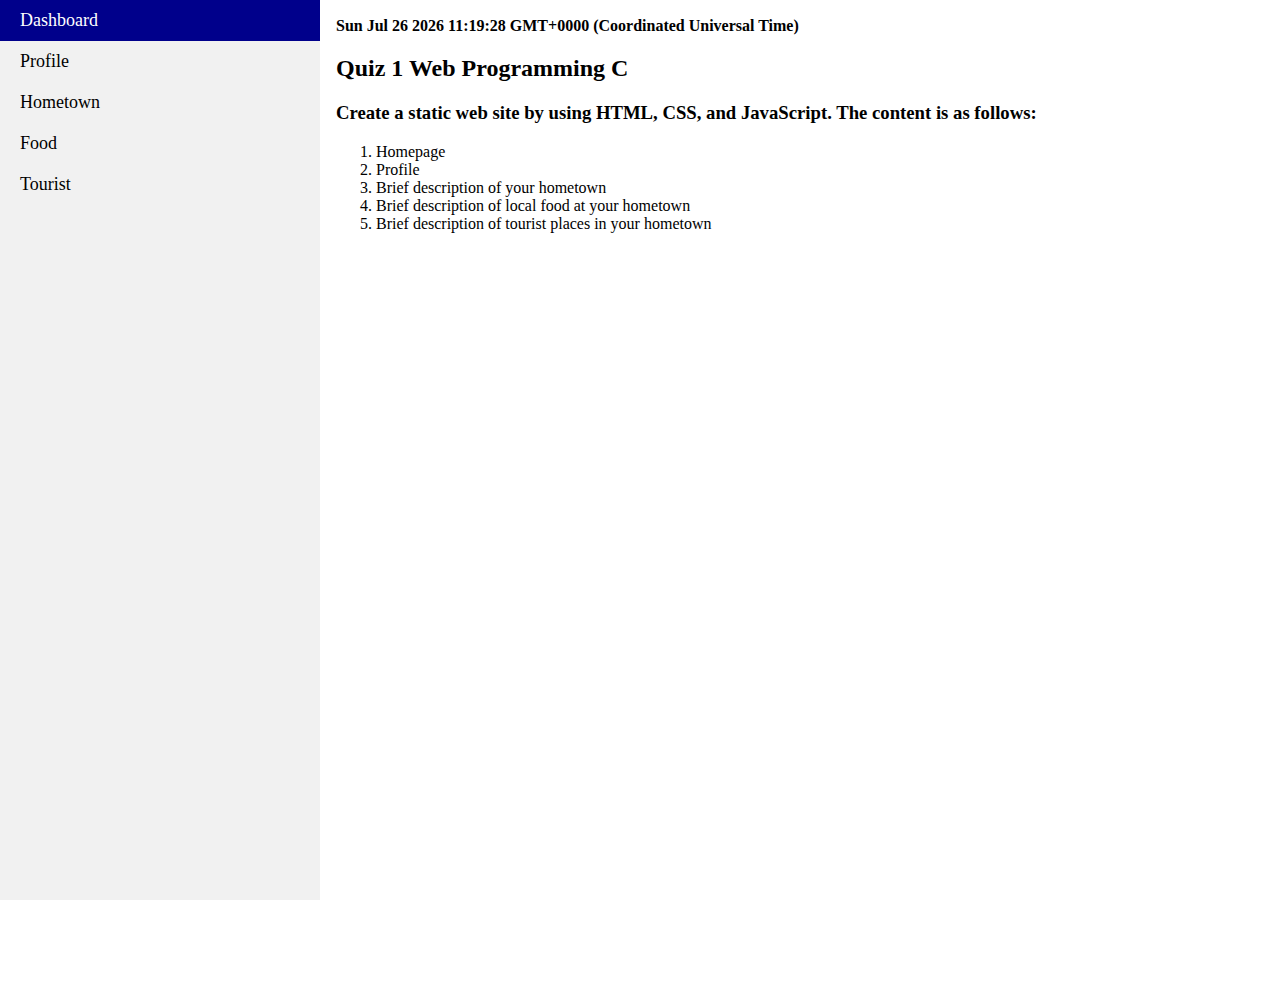
<file: index.html>
<!DOCTYPE html>
<html lang="en">
<head>
    <meta charset="UTF-8">
    <meta name="viewport" content="width=device-width, initial-scale=1.0">
    <title>Quiz 1</title>
    <link rel="stylesheet" href="./styles.css">
    <link rel="icon" href="icon.PNG">
</head>
<body style="background-image: url("./styles.css");">
    <ul>
        <li><a class="active" href=".">Dashboard</a></li>
        <li><a href="profile/">Profile</a></li>
        <li><a href="hometown/">Hometown</a></li>
        <li><a href="food/">Food</a></li>
        <li><a href="tourist/">Tourist</a></li>
    </ul>
    <div style="margin-left:25%;padding:1px 16px;height:1000px;">
        
        <p id="demo"></p>
        <script>
            var d = new Date();
            document.getElementById("demo").innerHTML = d;
        </script>

        <h2>Quiz 1 Web Programming C</h2>
        <h3>Create a static web site by using HTML, CSS, and JavaScript. The content is as follows:</h3>
        <ol>
            <li>Homepage</li>
            <li>Profile</li>
            <li>Brief description of your hometown</li>
            <li>Brief description of local food at your hometown</li>
            <li>Brief description of tourist places in your hometown</li>
        </ol>
    </div>
</body>
</html>
</file>
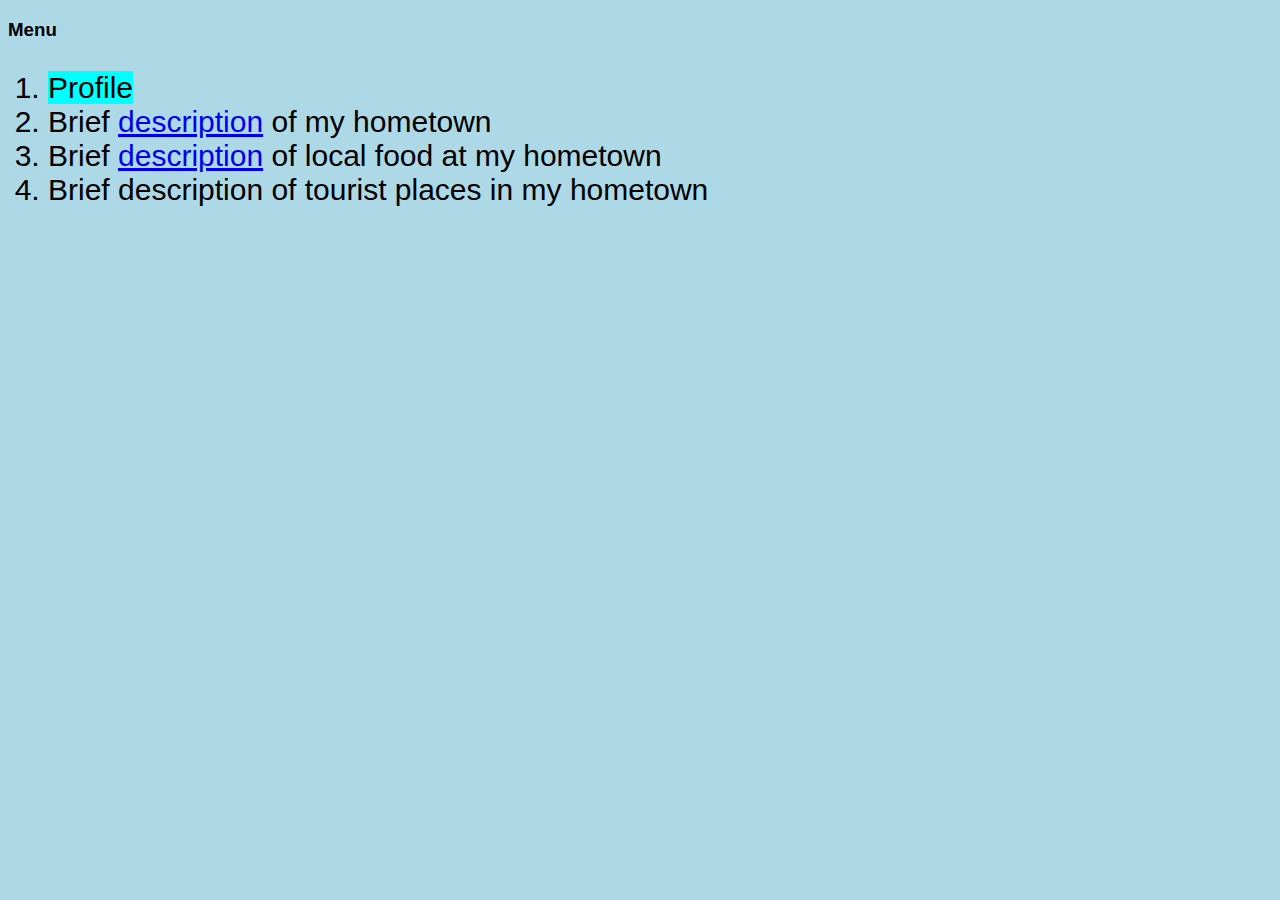
<file: quiz1.html>
<!DOCTYPE html>
<html lang="en">
<head>
    <meta charset="UTF-8">
    <meta name="viewport" content="width=device-width, initial-scale=1.0">
    <title>Quiz 1</title>
    <link rel="stylesheet" href="index.css">
    <link rel="icon" href="icon.PNG">
</head>
<body>
    <h3><strong>Menu</strong></h3>
        <ol>
            <li><mark1>Profile</mark1></li>
            <li>Brief <a href="https://google.com">description</a> of my hometown</li>
            <li>Brief <a href="quiz1/halaman2.html">description</a> of local food at my hometown</li>
            <li>Brief description of tourist places in my hometown</li>
        </ol>
</body>
</html>
</file>
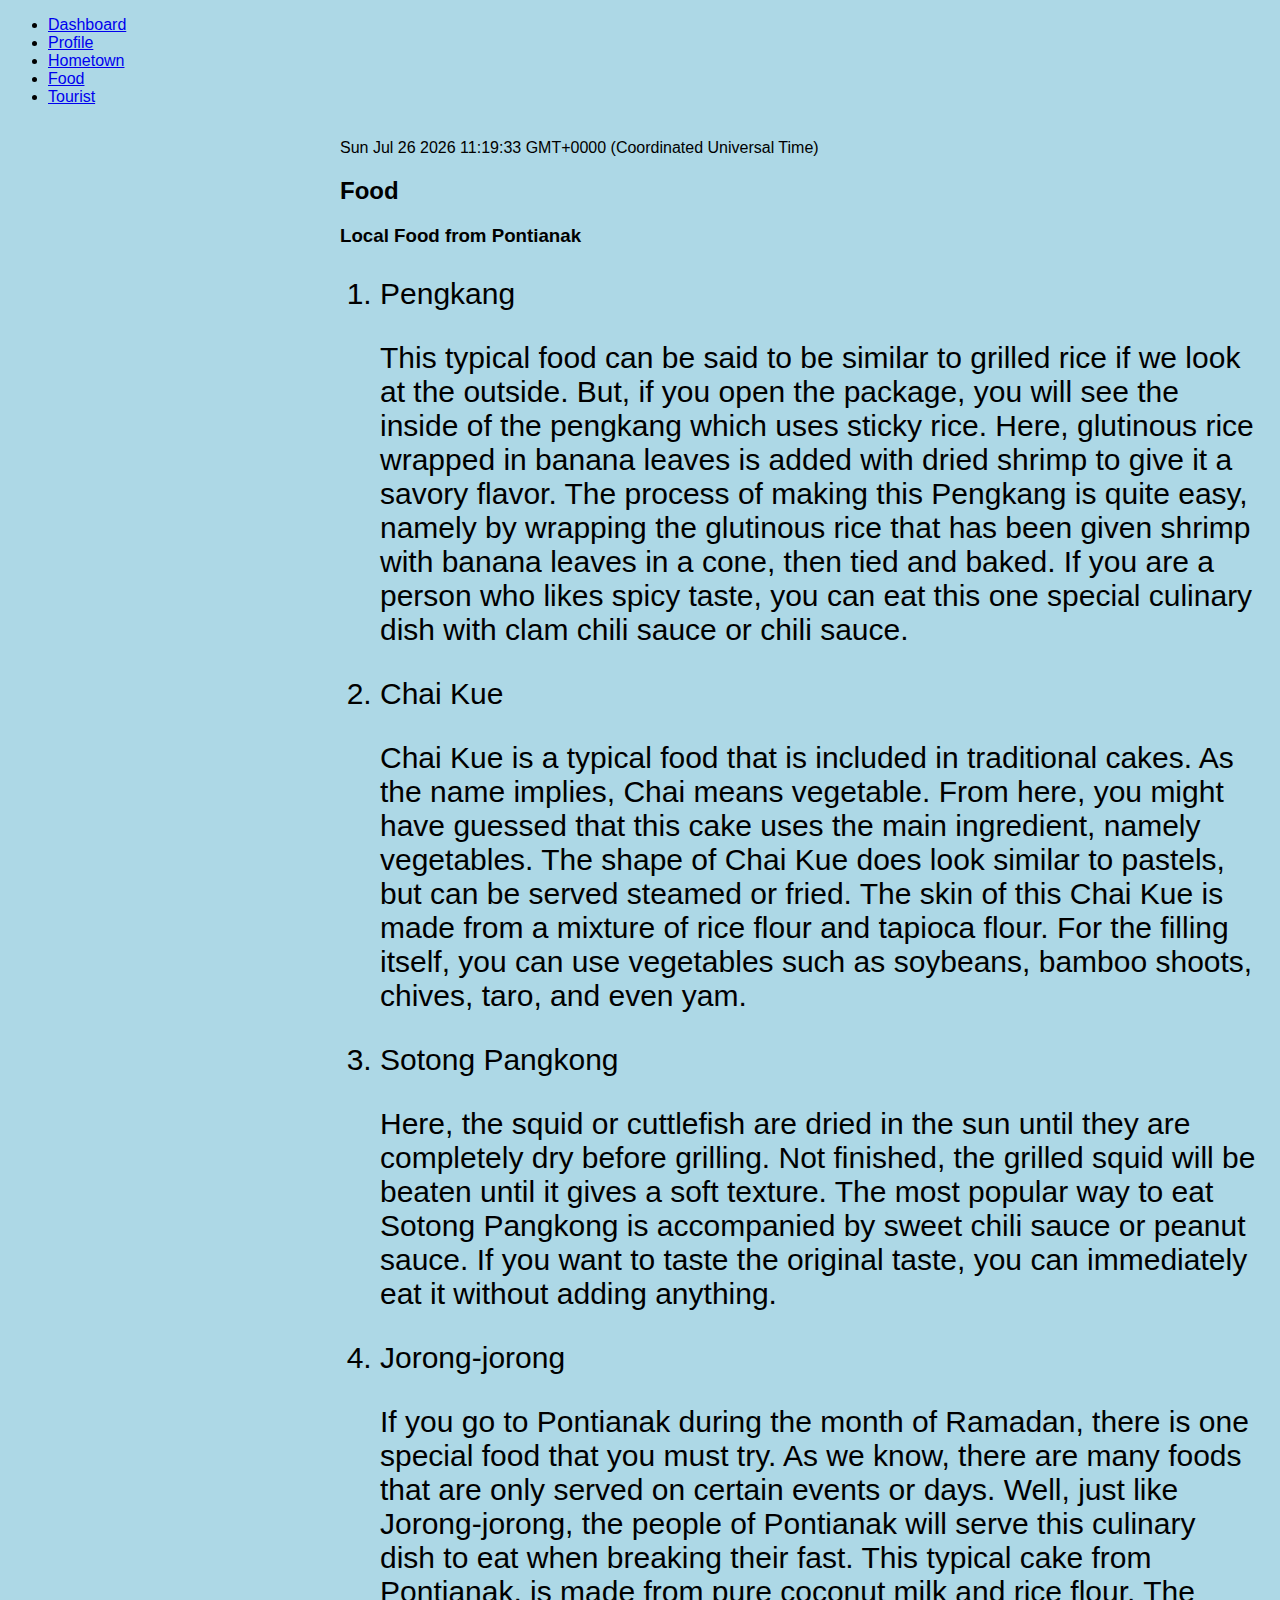
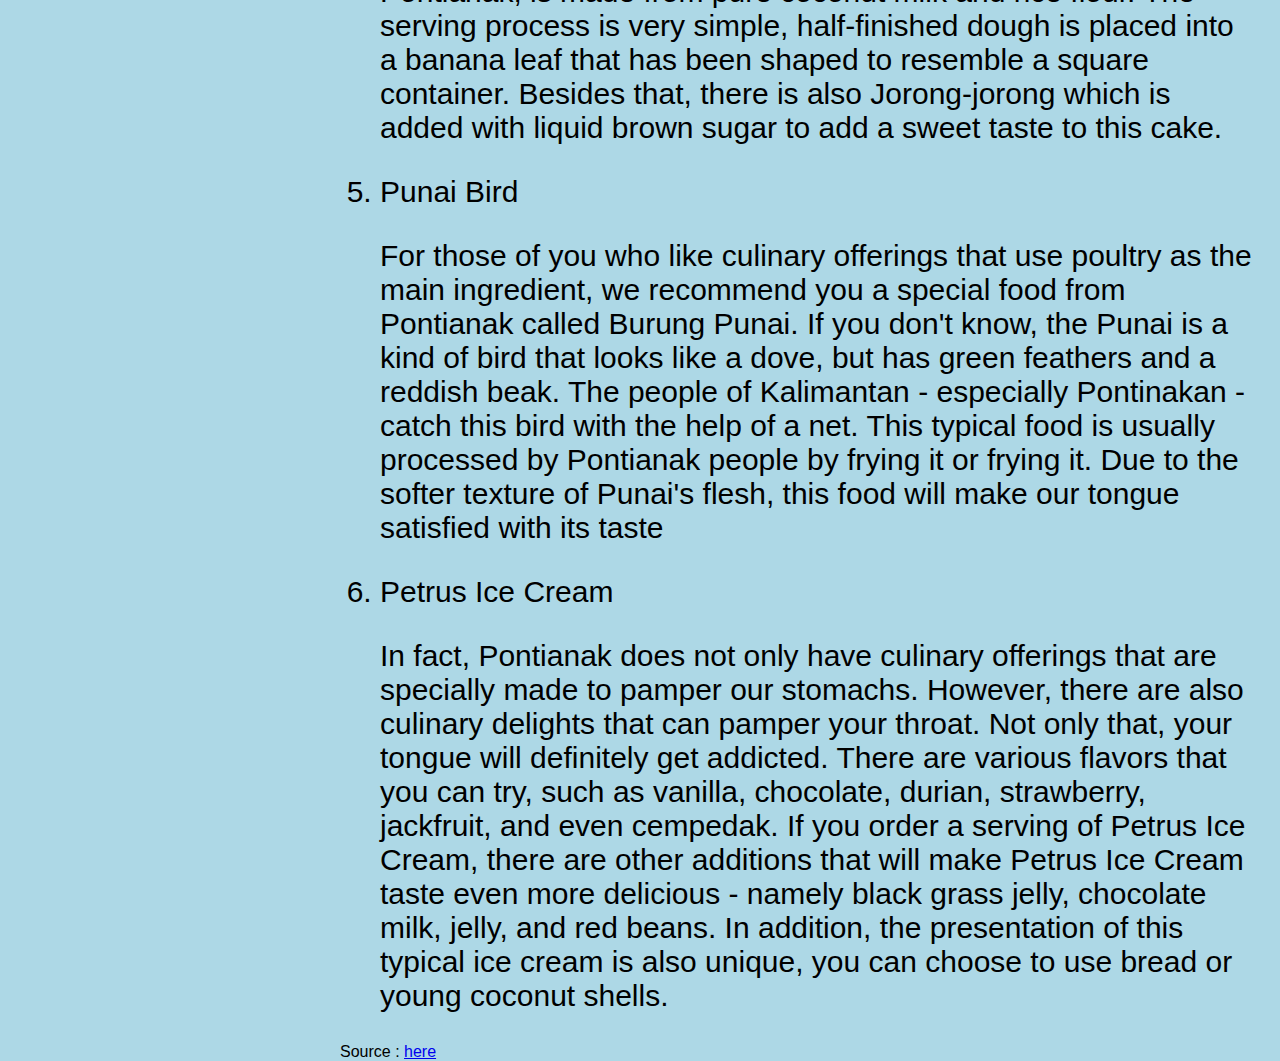
<file: food/food.html>
<!DOCTYPE html>
<html lang="en">
<head>
    <meta charset="UTF-8">
    <meta name="viewport" content="width=device-width, initial-scale=1.0">
    <title>Quiz 1</title>
    <link rel="stylesheet" href="../index.css">
    <link rel="icon" href="../icon.PNG">
</head>
<body>
    <ul>
        <li><a href="../index.html">Dashboard</a></li>
        <li><a href="../profile/profile.html">Profile</a></li>
        <li><a href="../hometown/hometown.html">Hometown</a></li>
        <li><a class="active" href="../food/food.html">Food</a></li>
        <li><a href="../tourist/tourist.html">Tourist</a></li>
    </ul>
    <div style="margin-left:25%;padding:1px 16px;height:1000px;">
        <p id="demo"></p>
        <script>
            var d = new Date();
            document.getElementById("demo").innerHTML = d;
        </script>
        <h2>Food</h2>
        <h3>Local Food from Pontianak</h3>
        <ol>
            <li>Pengkang</li>
            <p>This typical food can be said to be similar to grilled rice if we look at the outside. 
                But, if you open the package, you will see the inside of the pengkang which uses sticky rice. 
                Here, glutinous rice wrapped in banana leaves is added with dried shrimp to give it a savory flavor.
                The process of making this Pengkang is quite easy, namely by wrapping the glutinous rice that has been 
                given shrimp with banana leaves in a cone, then tied and baked. If you are a person who likes spicy 
                taste, you can eat this one special culinary dish with clam chili sauce or chili sauce.</p>
            <li>Chai Kue</li>
            <p>Chai Kue is a typical food that is included in traditional cakes. As the name implies, 
               Chai means vegetable. From here, you might have guessed that this cake uses the main ingredient, 
               namely vegetables. The shape of Chai Kue does look similar to pastels, but can be served steamed 
               or fried. The skin of this Chai Kue is made from a mixture of rice flour and tapioca flour. 
               For the filling itself, you can use vegetables such as soybeans, bamboo shoots, chives, taro, 
               and even yam.</p>
            <li>Sotong Pangkong</li>
            <p>Here, the squid or cuttlefish are dried in the sun until they are completely dry before grilling. 
                Not finished, the grilled squid will be beaten until it gives a soft texture. 
                The most popular way to eat Sotong Pangkong is accompanied by sweet chili sauce or peanut sauce. 
                If you want to taste the original taste, you can immediately eat it without adding anything.</p>
            <li>Jorong-jorong</li>
            <p>If you go to Pontianak during the month of Ramadan, there is one special food that you must try. As we know, 
                there are many foods that are only served on certain events or days. Well, just like Jorong-jorong, the people of Pontianak 
                will serve this culinary dish to eat when breaking their fast. This typical cake from Pontianak, 
                is made from pure coconut milk and rice flour. The serving process is very simple, half-finished dough is
                placed into a banana leaf that has been shaped to resemble a square container. Besides that, 
                there is also Jorong-jorong which is added with liquid brown sugar to add a sweet taste to this cake.</p>
            <li>Punai Bird</li>
            <p>For those of you who like culinary offerings that use poultry as the main ingredient, we recommend you a special food 
                from Pontianak called Burung Punai. If you don't know, the Punai is a kind of bird that looks like a dove, 
                but has green feathers and a reddish beak. The people of Kalimantan - especially Pontinakan - catch this 
                bird with the help of a net. This typical food is usually processed by Pontianak people by frying it or 
                frying it. Due to the softer texture of Punai's flesh, this food will make our tongue satisfied with its 
                taste</p>
            <li>Petrus Ice Cream</li>
            <p>In fact, Pontianak does not only have culinary offerings that are specially made to pamper our stomachs. 
                However, there are also culinary delights that can pamper your throat. Not only that, your tongue will 
                definitely get addicted. There are various flavors that you can try, such as vanilla, chocolate, durian, 
                strawberry, jackfruit, and even cempedak. If you order a serving of Petrus Ice Cream, there are other additions 
                that will make Petrus Ice Cream taste even more delicious - namely black grass jelly, chocolate milk, jelly, 
                and red beans. In addition, the presentation of this typical ice cream is also unique, you can choose to 
                use bread or young coconut shells.</p>
        </ol>
        <p>Source : <a href="https://www.gotravelly.com/blog/makanan-khas-pontianak/" target="blank">here</a></p>
    </div>
</body>
</html>
</file>
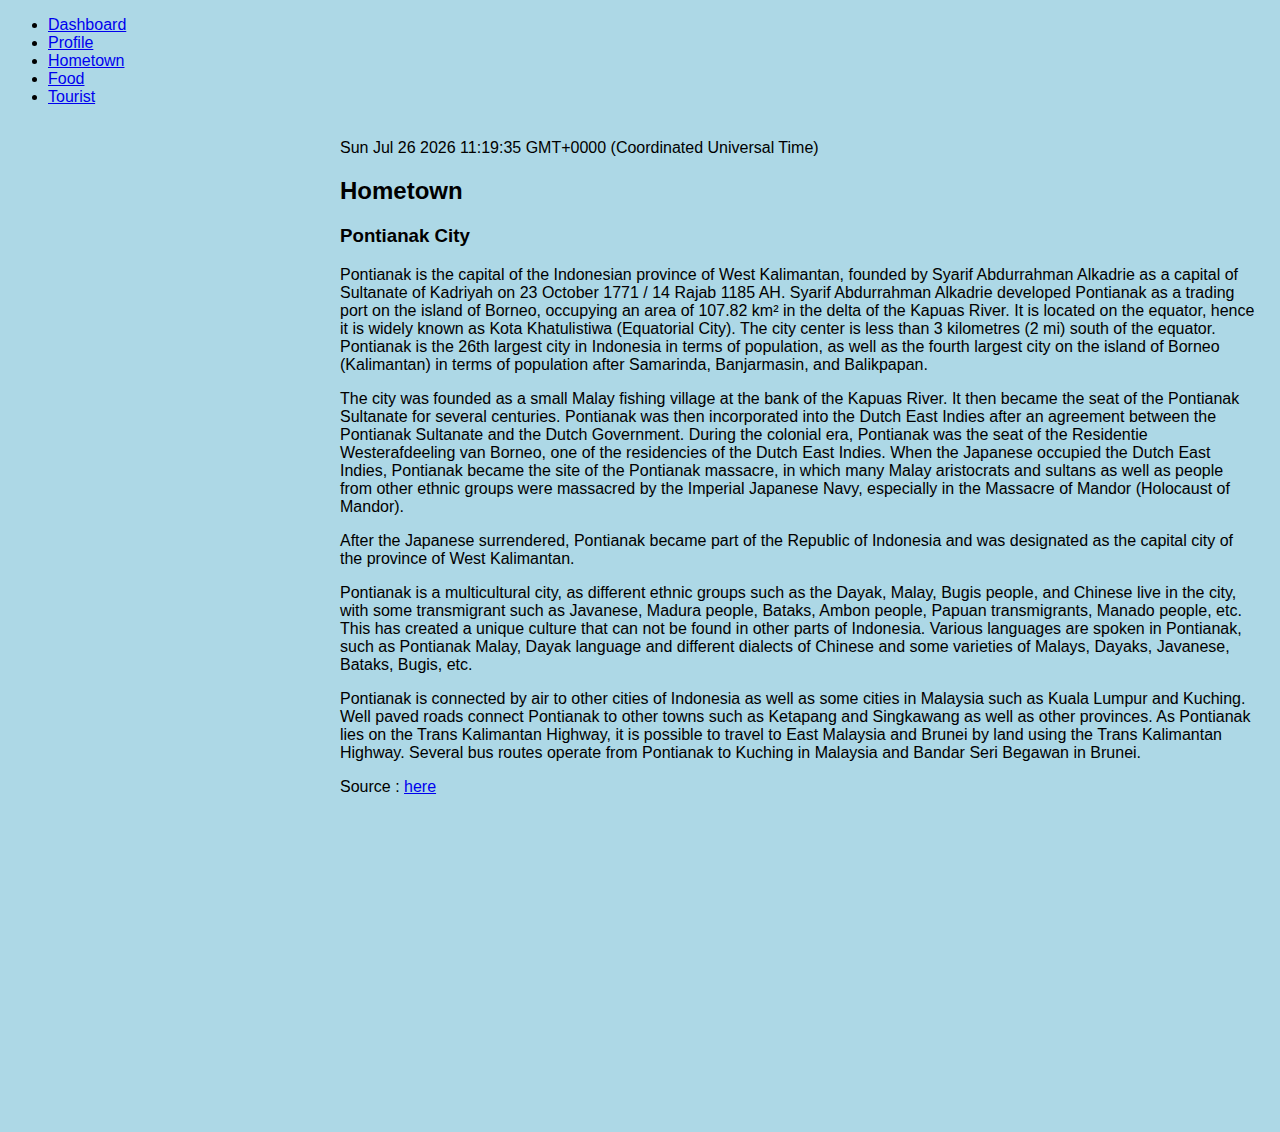
<file: hometown/hometown.html>
<!DOCTYPE html>
<html lang="en">
<head>
    <meta charset="UTF-8">
    <meta name="viewport" content="width=device-width, initial-scale=1.0">
    <title>Quiz 1</title>
    <link rel="stylesheet" href="../index.css">
    <link rel="icon" href="../icon.PNG">
</head>
<body>
    <ul>
        <li><a href="../index.html">Dashboard</a></li>
        <li><a href="../profile/profile.html">Profile</a></li>
        <li><a class="active" href="../hometown/hometown.html">Hometown</a></li>
        <li><a href="../food/food.html">Food</a></li>
        <li><a href="../tourist/tourist.html">Tourist</a></li>
    </ul>
    <div style="margin-left:25%;padding:1px 16px;height:1000px;">
        <p id="demo"></p>
        <script>
            var d = new Date();
            document.getElementById("demo").innerHTML = d;
        </script>
        <h2>Hometown</h2>
        <h3>Pontianak City</h3>
        <p>Pontianak is the capital of the Indonesian province of West Kalimantan, 
            founded by Syarif Abdurrahman Alkadrie as a capital of Sultanate of Kadriyah on 23 October 1771 / 
            14 Rajab 1185 AH. Syarif Abdurrahman Alkadrie developed Pontianak as a trading port on the island of 
            Borneo, occupying an area of 107.82 km² in the delta of the Kapuas River. It is located on the equator, 
            hence it is widely known as Kota Khatulistiwa (Equatorial City). The city center is less than 3 kilometres 
            (2 mi) south of the equator. Pontianak is the 26th largest city in Indonesia in terms of population, 
            as well as the fourth largest city on the island of Borneo (Kalimantan) in terms of population after Samarinda, 
            Banjarmasin, and Balikpapan.
        </p>
        <p>
            The city was founded as a small Malay fishing village at the bank of the Kapuas River. 
            It then became the seat of the Pontianak Sultanate for several centuries. Pontianak was then 
            incorporated into the Dutch East Indies after an agreement between the Pontianak Sultanate and the 
            Dutch Government. During the colonial era, Pontianak was the seat of the Residentie Westerafdeeling 
            van Borneo, one of the residencies of the Dutch East Indies. When the Japanese occupied the Dutch 
            East Indies, Pontianak became the site of the Pontianak massacre, in which many Malay aristocrats 
            and sultans as well as people from other ethnic groups were massacred by the Imperial Japanese 
            Navy, especially in the Massacre of Mandor (Holocaust of Mandor).
        </p>
        <p>
            After the Japanese surrendered, Pontianak became part of the Republic of Indonesia and was 
            designated as the capital city of the province of West Kalimantan.
        </p>
        <p>
            Pontianak is a multicultural city, as different ethnic groups such as the Dayak, Malay, 
            Bugis people, and Chinese live in the city, with some transmigrant such as Javanese, Madura people, Bataks, 
            Ambon people, Papuan transmigrants, Manado people, etc. This has created a unique culture that can not be 
            found in other parts of Indonesia. Various languages are spoken in Pontianak, such as Pontianak Malay, 
            Dayak language and different dialects of Chinese and some varieties of Malays, Dayaks, Javanese, Bataks, Bugis, etc.
        </p>
        <p>
            Pontianak is connected by air to other cities of Indonesia as well as some cities in Malaysia such as 
            Kuala Lumpur and Kuching. Well paved roads connect Pontianak to other towns such as Ketapang and 
            Singkawang as well as other provinces. As Pontianak lies on the Trans Kalimantan Highway, it is 
            possible to travel to East Malaysia and Brunei by land using the Trans Kalimantan Highway. 
            Several bus routes operate from Pontianak to Kuching in Malaysia and Bandar Seri Begawan in Brunei.
        </p>
        <p>Source : <a href="https://en.wikipedia.org/wiki/Pontianak" target="blank">here</a></p>
    </div>
</body>
</html>
</file>
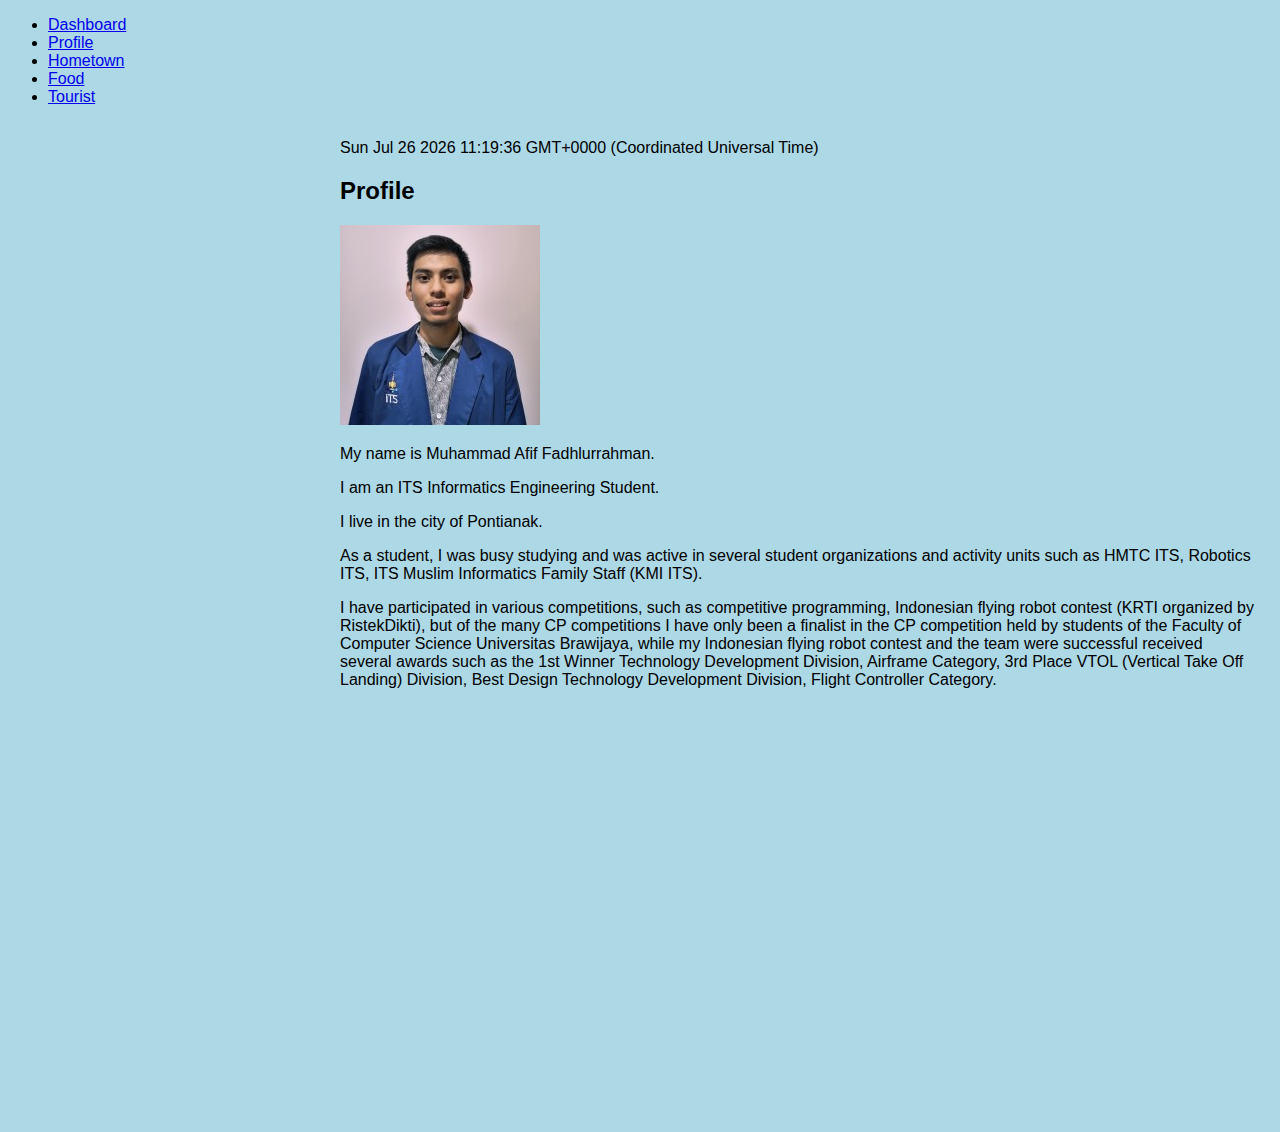
<file: profile/profile.html>
<!DOCTYPE html>
<html lang="en">
<head>
    <meta charset="UTF-8">
    <meta name="viewport" content="width=device-width, initial-scale=1.0">
    <title>Quiz 1</title>
    <link rel="stylesheet" href="../index.css">
    <link rel="icon" href="../icon.PNG">
</head>
<body>
    <ul>
        <li><a href="../index.html">Dashboard</a></li>
        <li><a class="active" href="../profile/profile.html">Profile</a></li>
        <li><a href="../hometown/hometown.html">Hometown</a></li>
        <li><a href="../food/food.html">Food</a></li>
        <li><a href="../tourist/tourist.html">Tourist</a></li>
    </ul>
    <div style="margin-left:25%;padding:1px 16px;height:1000px;">
        <p id="demo"></p>
        <script>
            var d = new Date();
            document.getElementById("demo").innerHTML = d;
        </script>
        <h2>Profile</h2>
        <img src="../profile.jpg" alt="gambar">
        <!-- <img src="profile.jpg" alt="gambar"> -->
        <!-- <p><a href="../quiz1/halaman4.html">disini</a></p> -->
        <p>My name is Muhammad Afif Fadhlurrahman.</p>
        <p>I am an ITS Informatics Engineering Student.</p>
        <p>I live in the city of Pontianak.</p>
        <p>As a student, I was busy studying and was active in several student organizations and 
            activity units such as HMTC ITS, Robotics ITS, ITS Muslim Informatics Family Staff (KMI ITS).</p>
        <p>I have participated in various competitions, such as competitive programming, Indonesian 
            flying robot contest (KRTI organized by RistekDikti), but of the many CP competitions I have only been a finalist in the 
            CP competition held by students of the Faculty of Computer Science Universitas Brawijaya, 
            while my Indonesian flying robot contest and the team were successful received several awards 
            such as the 1st Winner Technology Development Division, Airframe Category, 3rd Place VTOL 
            (Vertical Take Off Landing) Division, Best Design Technology Development Division, 
            Flight Controller Category.</p>
    </div>
</body>
</html>
</file>
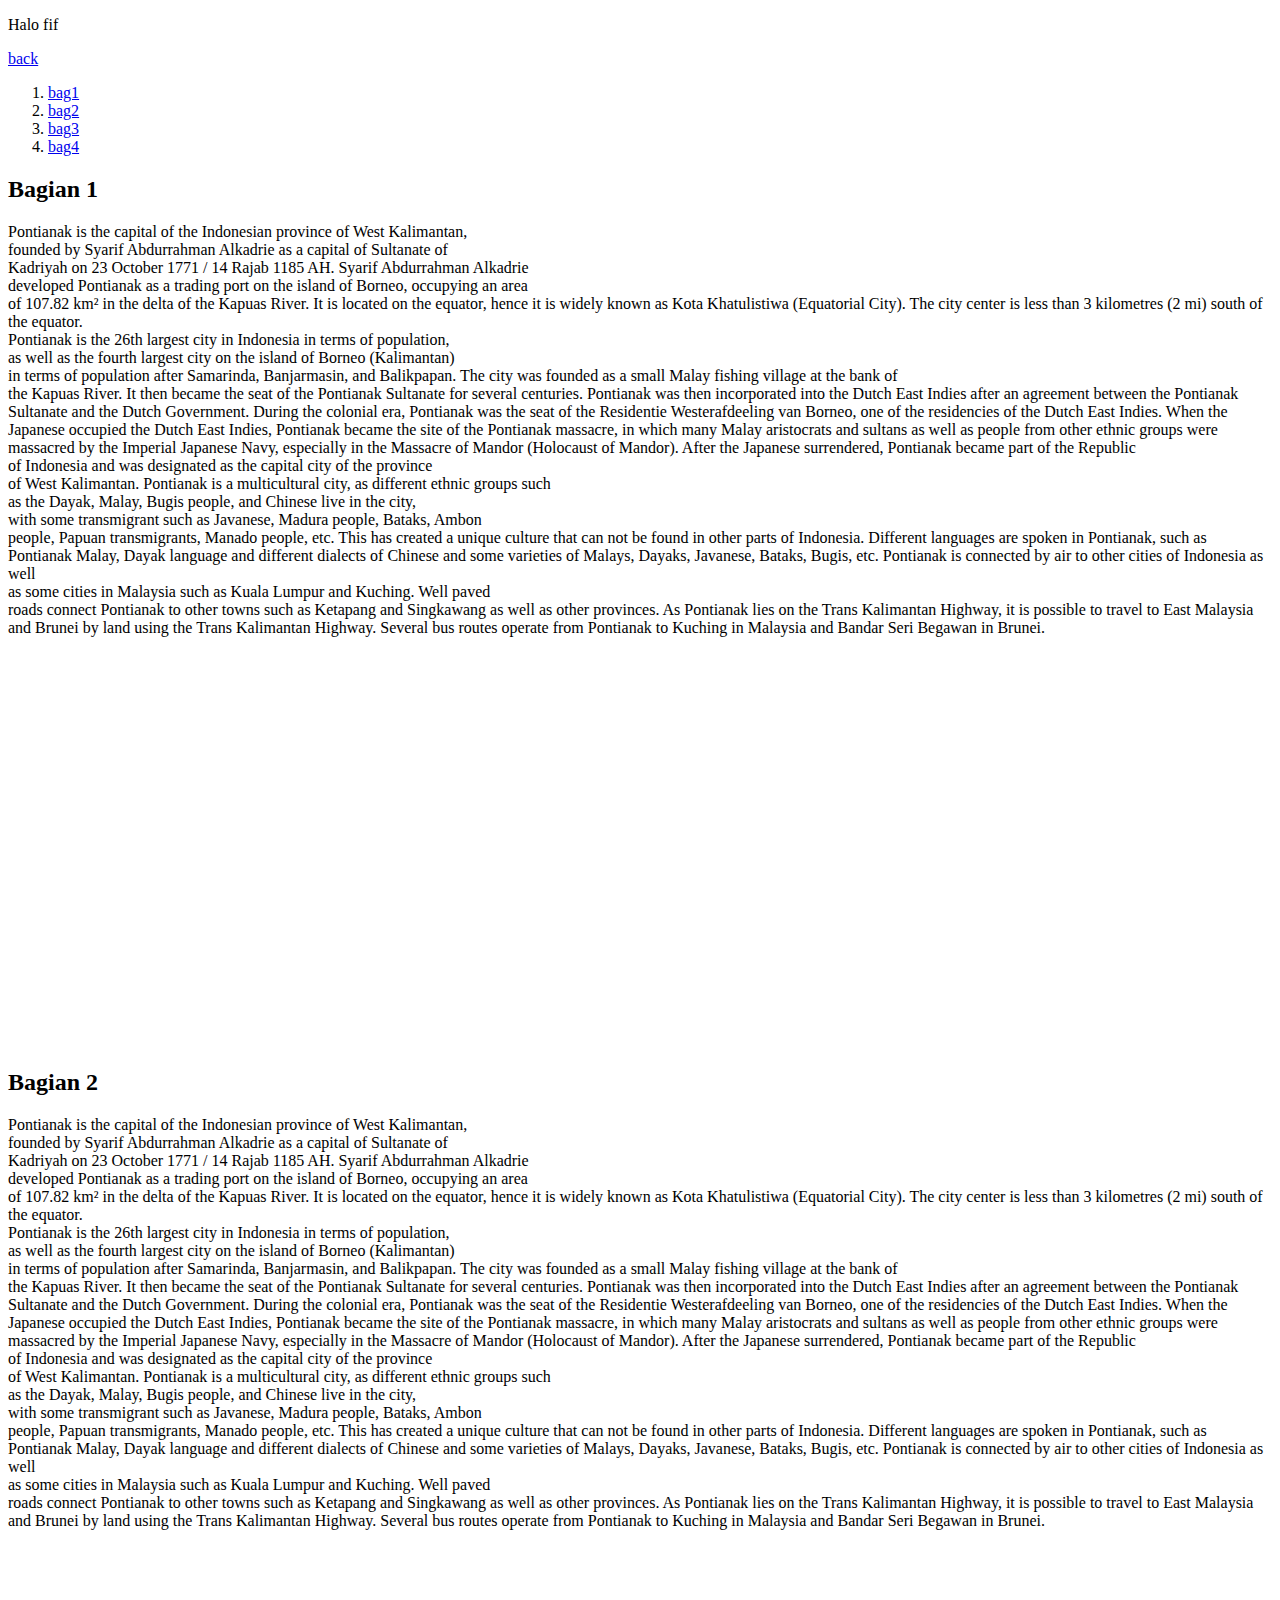
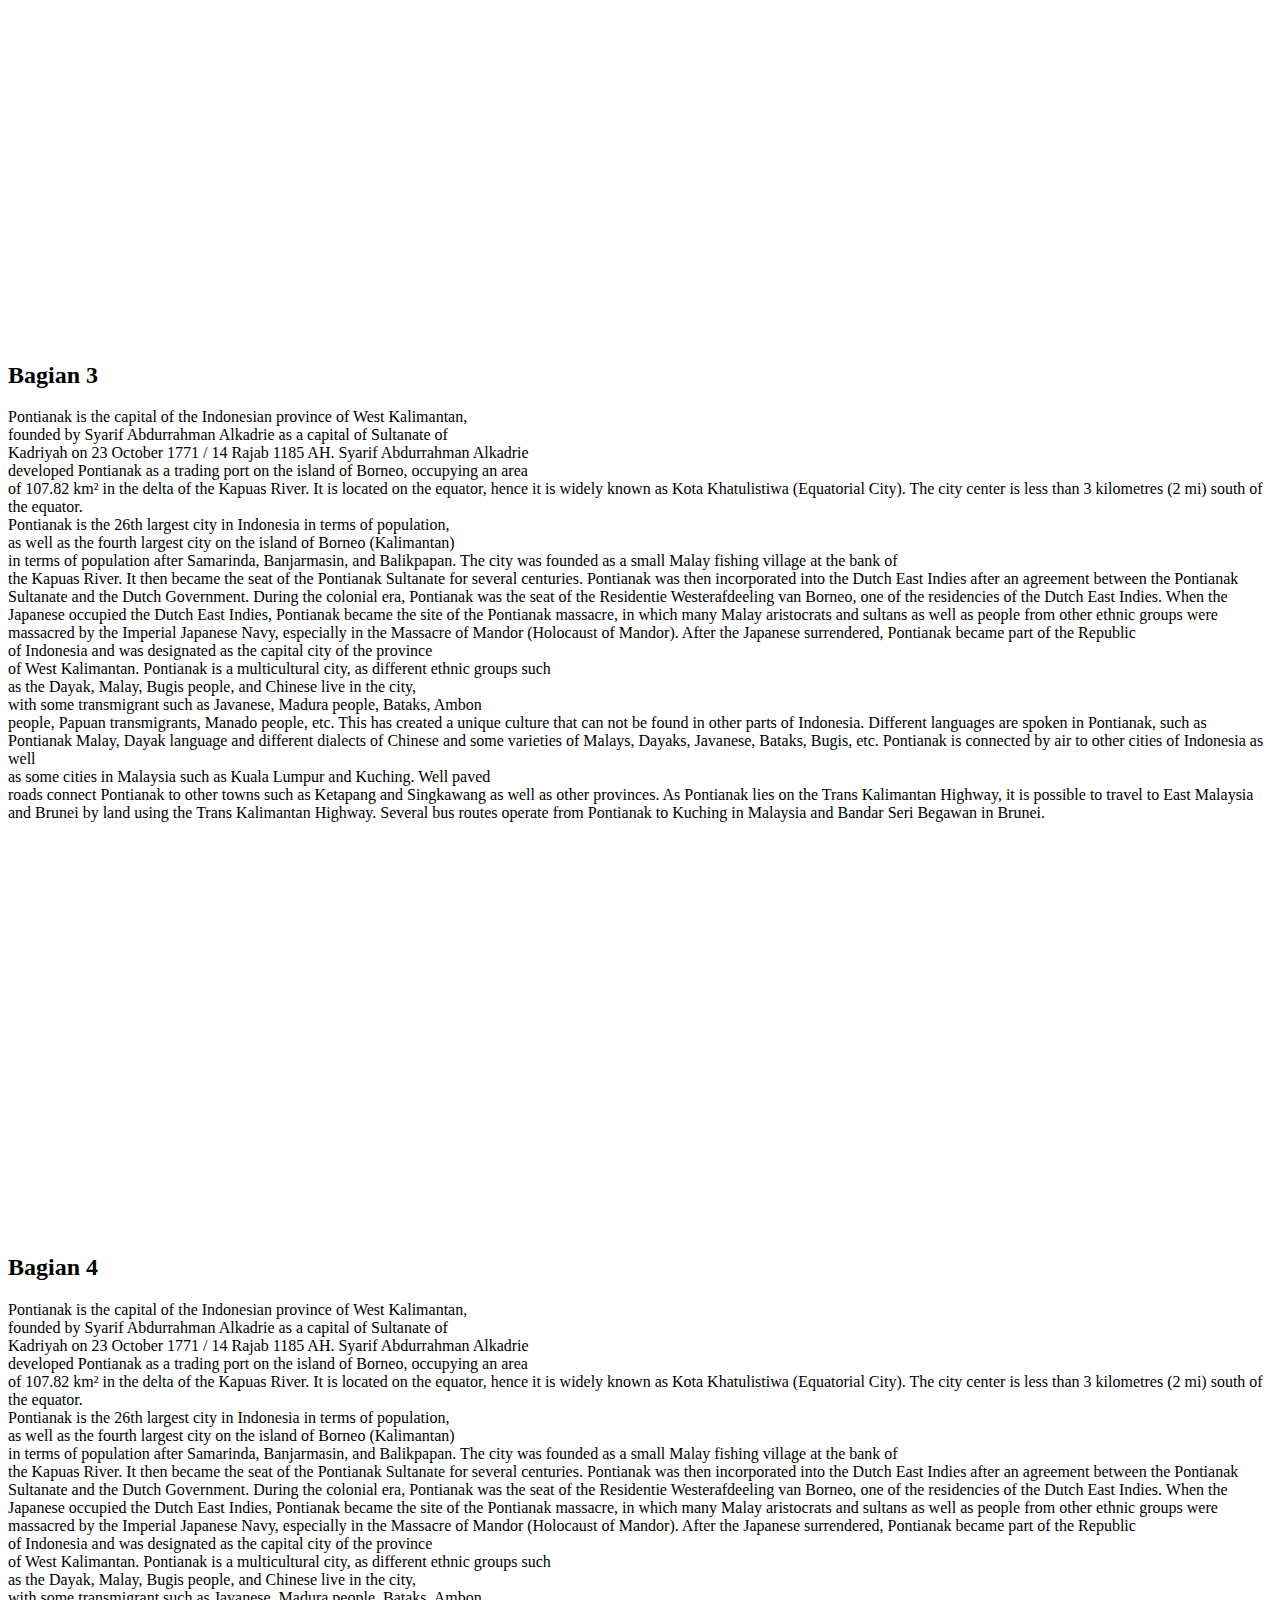
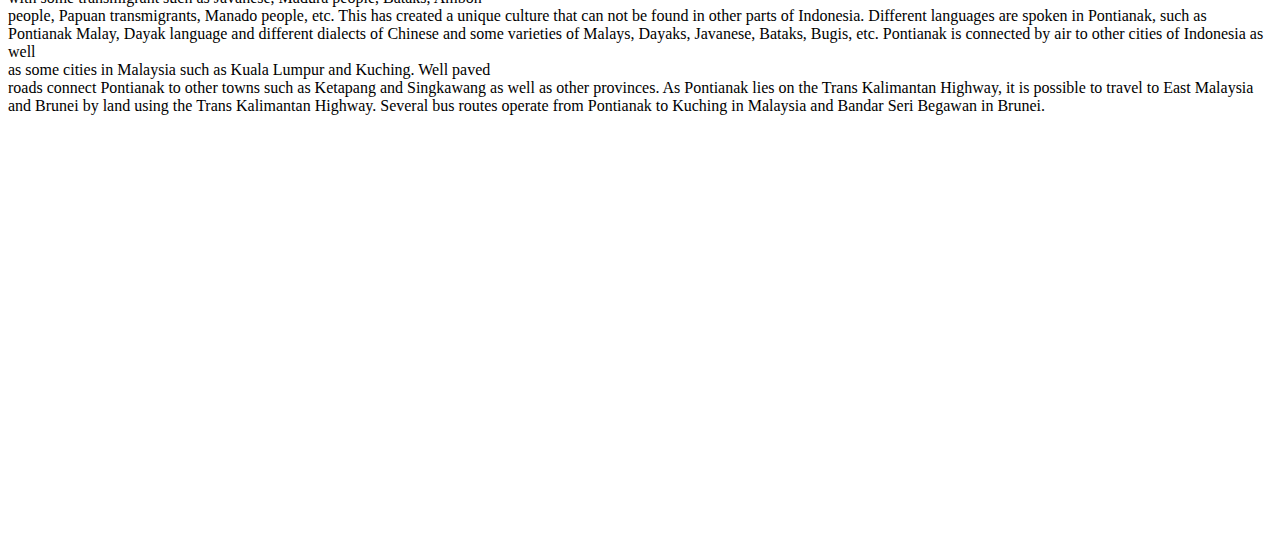
<file: quiz1/halaman2.html>
<!DOCTYPE html>
<html lang="en">
<head>
    <meta charset="UTF-8">
    <meta name="viewport" content="width=device-width, initial-scale=1.0">
    <title>Document</title>
    <link rel="icon" href="../icon.PNG">
</head>
<body>
    <p>Halo fif</p>
    <p><a href="../quiz1.html">back</a></p>
    <ol>
        <li><a href="#bag1">bag1</a></li>
        <li><a href="#bag2">bag2</a></li>
        <li><a href="#bag3">bag3</a></li>
        <li><a href="#bag4">bag4</a></li>
    </ol>
    <h2 id="bag1">Bagian 1</h1>
    <p>
        Pontianak is the capital of the Indonesian province of West Kalimantan, <br>
        founded by Syarif Abdurrahman Alkadrie as a capital of Sultanate of </br>
        Kadriyah on 23 October 1771 / 14 Rajab 1185 AH. Syarif Abdurrahman Alkadrie <br>
        developed Pontianak as a trading port on the island of Borneo, occupying an area </br>
        of 107.82 km² in the delta of the Kapuas River. It is located on the equator, hence it is widely known as Kota Khatulistiwa (Equatorial City). 
        The city center is less than 3 kilometres (2 mi) south of the equator.<br> 
        Pontianak is the 26th largest city in Indonesia in terms of population, <br>
        as well as the fourth largest city on the island of Borneo (Kalimantan) <br> 
        in terms of population after Samarinda, Banjarmasin, and Balikpapan. 
        The city was founded as a small Malay fishing village at the bank of <br>
        the Kapuas River. It then became the seat of the Pontianak Sultanate for several centuries. Pontianak was then incorporated into the Dutch East Indies after an agreement between the Pontianak Sultanate and the Dutch Government. During the colonial era, Pontianak was the seat of the Residentie Westerafdeeling van Borneo, one of the residencies of the Dutch East Indies. When the Japanese occupied the Dutch East Indies, Pontianak became the site of the Pontianak massacre, in which many Malay aristocrats and sultans as well as people from other ethnic groups were massacred by the Imperial Japanese Navy, especially in the Massacre of Mandor (Holocaust of Mandor).
        After the Japanese surrendered, Pontianak became part of the Republic <br>
        of Indonesia and was designated as the capital city of the province <br>
        of West Kalimantan.
        Pontianak is a multicultural city, as different ethnic groups such <br>
        as the Dayak, Malay, Bugis people, and Chinese live in the city, <br>
        with some transmigrant such as Javanese, Madura people, Bataks, Ambon <br>
        people, Papuan transmigrants, Manado people, etc. This has created a unique culture that can not be found in other parts of Indonesia. Different languages are spoken in Pontianak, such as Pontianak Malay, Dayak language and different dialects of Chinese and some varieties of Malays, Dayaks, Javanese, Bataks, Bugis, etc.
        Pontianak is connected by air to other cities of Indonesia as well <br>
        as some cities in Malaysia such as Kuala Lumpur and Kuching. Well paved <br>
         roads connect Pontianak to other towns such as Ketapang and Singkawang as well as other provinces. As Pontianak lies on the Trans Kalimantan Highway, it is possible to travel to East Malaysia and Brunei by land using the Trans Kalimantan Highway. Several bus routes operate from Pontianak to Kuching in Malaysia and Bandar Seri Begawan in Brunei.
    </p>
    <br><br><br><br><br><br><br><br><br><br><br>
    <br><br><br><br><br><br><br><br><br><br><br>
    <h2 id="bag2">Bagian 2</h1>
    <p>
        Pontianak is the capital of the Indonesian province of West Kalimantan, <br>
        founded by Syarif Abdurrahman Alkadrie as a capital of Sultanate of </br>
        Kadriyah on 23 October 1771 / 14 Rajab 1185 AH. Syarif Abdurrahman Alkadrie <br>
        developed Pontianak as a trading port on the island of Borneo, occupying an area </br>
        of 107.82 km² in the delta of the Kapuas River. It is located on the equator, hence it is widely known as Kota Khatulistiwa (Equatorial City). 
        The city center is less than 3 kilometres (2 mi) south of the equator.<br> 
        Pontianak is the 26th largest city in Indonesia in terms of population, <br>
        as well as the fourth largest city on the island of Borneo (Kalimantan) <br> 
        in terms of population after Samarinda, Banjarmasin, and Balikpapan. 
        The city was founded as a small Malay fishing village at the bank of <br>
        the Kapuas River. It then became the seat of the Pontianak Sultanate for several centuries. Pontianak was then incorporated into the Dutch East Indies after an agreement between the Pontianak Sultanate and the Dutch Government. During the colonial era, Pontianak was the seat of the Residentie Westerafdeeling van Borneo, one of the residencies of the Dutch East Indies. When the Japanese occupied the Dutch East Indies, Pontianak became the site of the Pontianak massacre, in which many Malay aristocrats and sultans as well as people from other ethnic groups were massacred by the Imperial Japanese Navy, especially in the Massacre of Mandor (Holocaust of Mandor).
        After the Japanese surrendered, Pontianak became part of the Republic <br>
        of Indonesia and was designated as the capital city of the province <br>
        of West Kalimantan.
        Pontianak is a multicultural city, as different ethnic groups such <br>
        as the Dayak, Malay, Bugis people, and Chinese live in the city, <br>
        with some transmigrant such as Javanese, Madura people, Bataks, Ambon <br>
        people, Papuan transmigrants, Manado people, etc. This has created a unique culture that can not be found in other parts of Indonesia. Different languages are spoken in Pontianak, such as Pontianak Malay, Dayak language and different dialects of Chinese and some varieties of Malays, Dayaks, Javanese, Bataks, Bugis, etc.
        Pontianak is connected by air to other cities of Indonesia as well <br>
        as some cities in Malaysia such as Kuala Lumpur and Kuching. Well paved <br>
         roads connect Pontianak to other towns such as Ketapang and Singkawang as well as other provinces. As Pontianak lies on the Trans Kalimantan Highway, it is possible to travel to East Malaysia and Brunei by land using the Trans Kalimantan Highway. Several bus routes operate from Pontianak to Kuching in Malaysia and Bandar Seri Begawan in Brunei.
    </p>
    <br><br><br><br><br><br><br><br><br><br><br>
    <br><br><br><br><br><br><br><br><br><br><br>
    <h2 id="bag3">Bagian 3</h1>
    <p>
        Pontianak is the capital of the Indonesian province of West Kalimantan, <br>
        founded by Syarif Abdurrahman Alkadrie as a capital of Sultanate of </br>
        Kadriyah on 23 October 1771 / 14 Rajab 1185 AH. Syarif Abdurrahman Alkadrie <br>
        developed Pontianak as a trading port on the island of Borneo, occupying an area </br>
        of 107.82 km² in the delta of the Kapuas River. It is located on the equator, hence it is widely known as Kota Khatulistiwa (Equatorial City). 
        The city center is less than 3 kilometres (2 mi) south of the equator.<br> 
        Pontianak is the 26th largest city in Indonesia in terms of population, <br>
        as well as the fourth largest city on the island of Borneo (Kalimantan) <br> 
        in terms of population after Samarinda, Banjarmasin, and Balikpapan. 
        The city was founded as a small Malay fishing village at the bank of <br>
        the Kapuas River. It then became the seat of the Pontianak Sultanate for several centuries. Pontianak was then incorporated into the Dutch East Indies after an agreement between the Pontianak Sultanate and the Dutch Government. During the colonial era, Pontianak was the seat of the Residentie Westerafdeeling van Borneo, one of the residencies of the Dutch East Indies. When the Japanese occupied the Dutch East Indies, Pontianak became the site of the Pontianak massacre, in which many Malay aristocrats and sultans as well as people from other ethnic groups were massacred by the Imperial Japanese Navy, especially in the Massacre of Mandor (Holocaust of Mandor).
        After the Japanese surrendered, Pontianak became part of the Republic <br>
        of Indonesia and was designated as the capital city of the province <br>
        of West Kalimantan.
        Pontianak is a multicultural city, as different ethnic groups such <br>
        as the Dayak, Malay, Bugis people, and Chinese live in the city, <br>
        with some transmigrant such as Javanese, Madura people, Bataks, Ambon <br>
        people, Papuan transmigrants, Manado people, etc. This has created a unique culture that can not be found in other parts of Indonesia. Different languages are spoken in Pontianak, such as Pontianak Malay, Dayak language and different dialects of Chinese and some varieties of Malays, Dayaks, Javanese, Bataks, Bugis, etc.
        Pontianak is connected by air to other cities of Indonesia as well <br>
        as some cities in Malaysia such as Kuala Lumpur and Kuching. Well paved <br>
         roads connect Pontianak to other towns such as Ketapang and Singkawang as well as other provinces. As Pontianak lies on the Trans Kalimantan Highway, it is possible to travel to East Malaysia and Brunei by land using the Trans Kalimantan Highway. Several bus routes operate from Pontianak to Kuching in Malaysia and Bandar Seri Begawan in Brunei.
    </p>
    <br><br><br><br><br><br><br><br><br><br><br>
    <br><br><br><br><br><br><br><br><br><br><br>
    <h2 id="bag4">Bagian 4</h1>
    <p>
        Pontianak is the capital of the Indonesian province of West Kalimantan, <br>
        founded by Syarif Abdurrahman Alkadrie as a capital of Sultanate of </br>
        Kadriyah on 23 October 1771 / 14 Rajab 1185 AH. Syarif Abdurrahman Alkadrie <br>
        developed Pontianak as a trading port on the island of Borneo, occupying an area </br>
        of 107.82 km² in the delta of the Kapuas River. It is located on the equator, hence it is widely known as Kota Khatulistiwa (Equatorial City). 
        The city center is less than 3 kilometres (2 mi) south of the equator.<br> 
        Pontianak is the 26th largest city in Indonesia in terms of population, <br>
        as well as the fourth largest city on the island of Borneo (Kalimantan) <br> 
        in terms of population after Samarinda, Banjarmasin, and Balikpapan. 
        The city was founded as a small Malay fishing village at the bank of <br>
        the Kapuas River. It then became the seat of the Pontianak Sultanate for several centuries. Pontianak was then incorporated into the Dutch East Indies after an agreement between the Pontianak Sultanate and the Dutch Government. During the colonial era, Pontianak was the seat of the Residentie Westerafdeeling van Borneo, one of the residencies of the Dutch East Indies. When the Japanese occupied the Dutch East Indies, Pontianak became the site of the Pontianak massacre, in which many Malay aristocrats and sultans as well as people from other ethnic groups were massacred by the Imperial Japanese Navy, especially in the Massacre of Mandor (Holocaust of Mandor).
        After the Japanese surrendered, Pontianak became part of the Republic <br>
        of Indonesia and was designated as the capital city of the province <br>
        of West Kalimantan.
        Pontianak is a multicultural city, as different ethnic groups such <br>
        as the Dayak, Malay, Bugis people, and Chinese live in the city, <br>
        with some transmigrant such as Javanese, Madura people, Bataks, Ambon <br>
        people, Papuan transmigrants, Manado people, etc. This has created a unique culture that can not be found in other parts of Indonesia. Different languages are spoken in Pontianak, such as Pontianak Malay, Dayak language and different dialects of Chinese and some varieties of Malays, Dayaks, Javanese, Bataks, Bugis, etc.
        Pontianak is connected by air to other cities of Indonesia as well <br>
        as some cities in Malaysia such as Kuala Lumpur and Kuching. Well paved <br>
         roads connect Pontianak to other towns such as Ketapang and Singkawang as well as other provinces. As Pontianak lies on the Trans Kalimantan Highway, it is possible to travel to East Malaysia and Brunei by land using the Trans Kalimantan Highway. Several bus routes operate from Pontianak to Kuching in Malaysia and Bandar Seri Begawan in Brunei.
    </p>
    <br><br><br><br><br><br><br><br><br><br><br>
    <br><br><br><br><br><br><br><br><br><br><br>
</body>
</html>
</file>
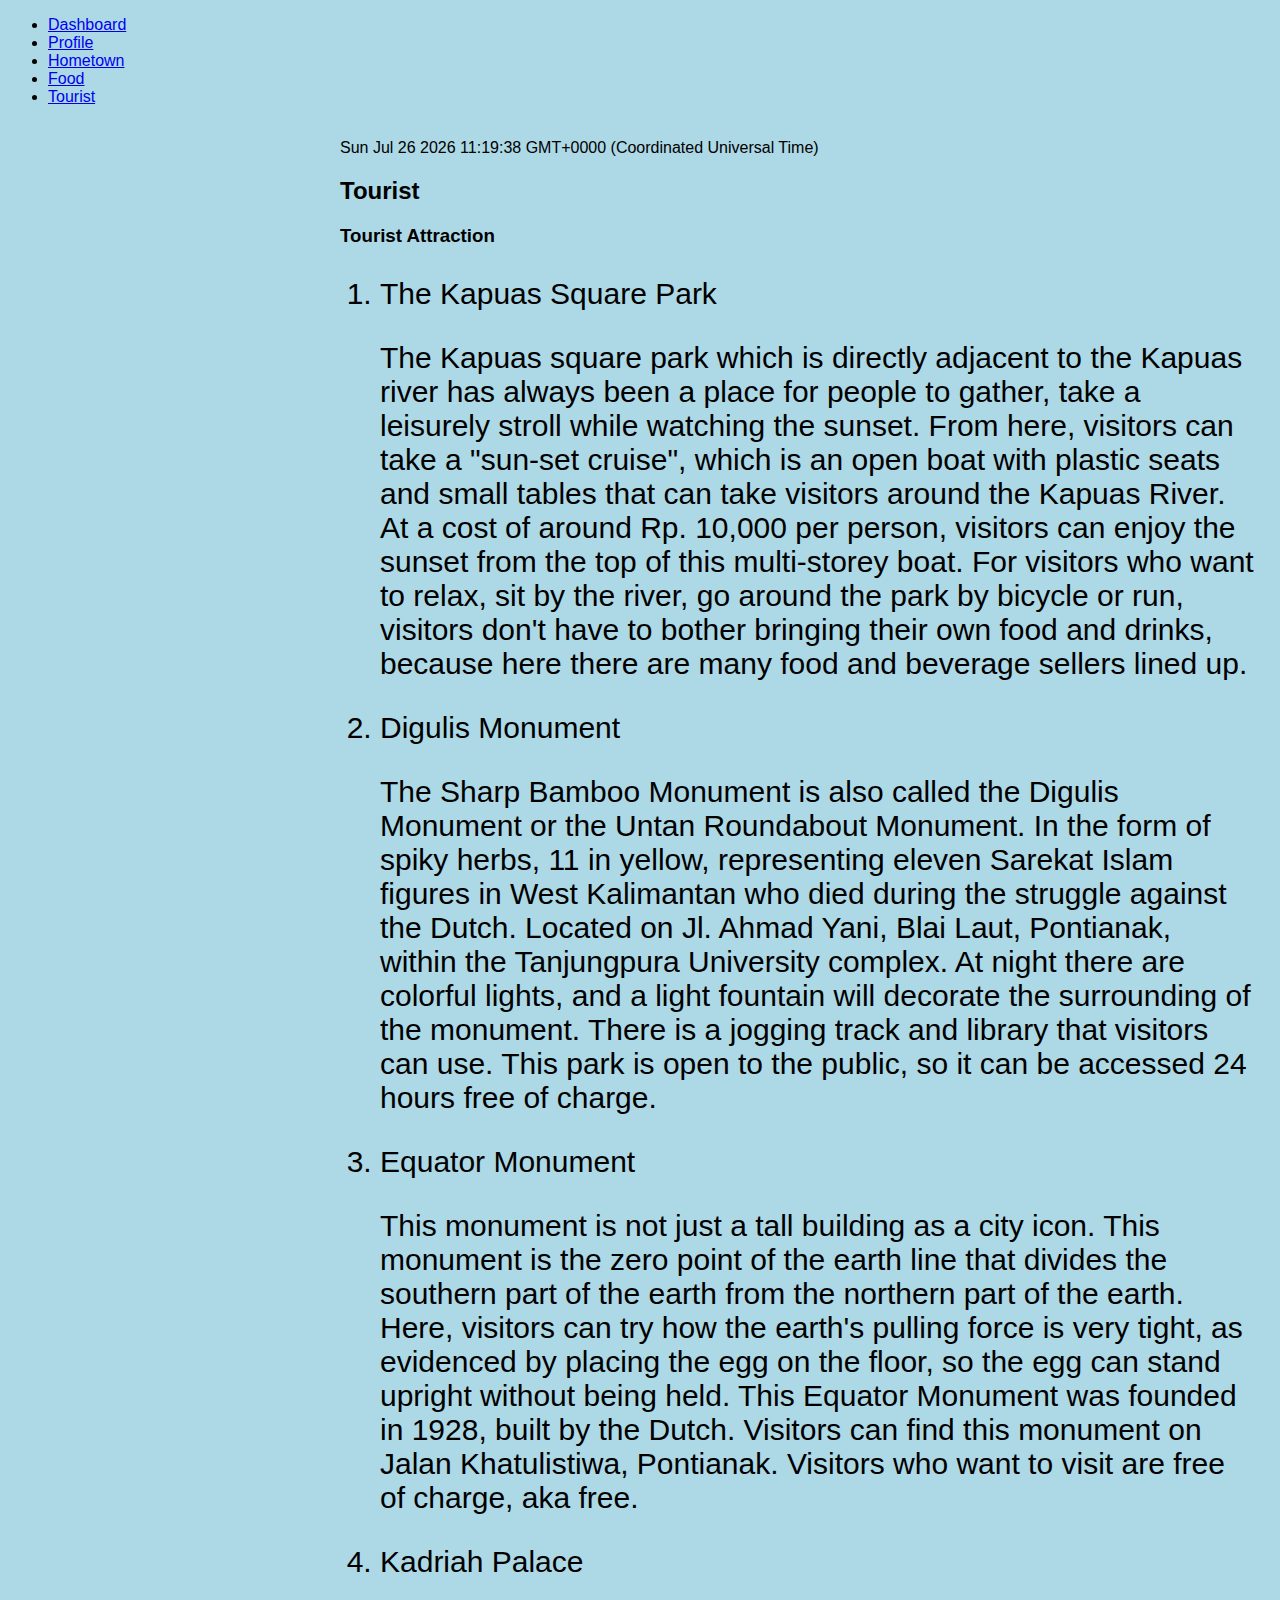
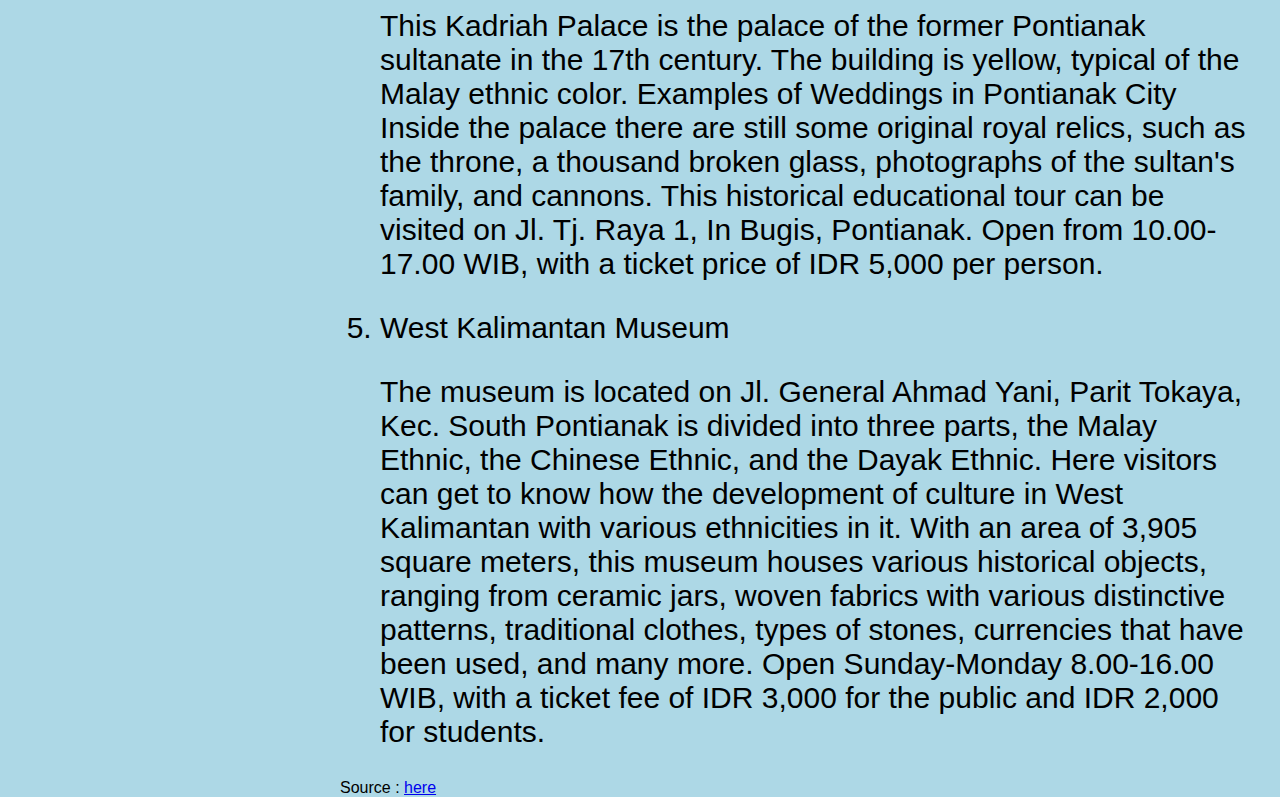
<file: tourist/tourist.html>
<!DOCTYPE html>
<html lang="en">
<head>
    <meta charset="UTF-8">
    <meta name="viewport" content="width=device-width, initial-scale=1.0">
    <title>Quiz 1</title>
    <link rel="stylesheet" href="../index.css">
    <link rel="icon" href="../icon.PNG">
</head>
<body>
    <ul>
        <li><a href="../index.html">Dashboard</a></li>
        <li><a href="../profile/profile.html">Profile</a></li>
        <li><a href="../hometown/hometown.html">Hometown</a></li>
        <li><a href="../food/food.html">Food</a></li>
        <li><a class="active" href="../tourist/tourist.html">Tourist</a></li>
    </ul>
    <div style="margin-left:25%;padding:1px 16px;height:1000px;">
        <p id="demo"></p>
        <script>
            var d = new Date();
            document.getElementById("demo").innerHTML = d;
        </script>
        <h2>Tourist</h2>
        <h3>Tourist Attraction</h3>
        <ol>
            <li>The Kapuas Square Park</li>
            <p>The Kapuas square park which is directly adjacent to the Kapuas river has always been a place for 
                people to gather, take a leisurely stroll while watching the sunset. From here, visitors can 
                take a "sun-set cruise", which is an open boat with plastic seats and small tables that can 
                take visitors around the Kapuas River. At a cost of around Rp. 10,000 per person, visitors 
                can enjoy the sunset from the top of this multi-storey boat. For visitors who want to relax, 
                sit by the river, go around the park by bicycle or run, visitors don't have to bother bringing 
                their own food and drinks, because here there are many food and beverage sellers lined up.</p>
            <li>Digulis Monument</li>
            <p>The Sharp Bamboo Monument is also called the Digulis Monument or the Untan Roundabout Monument. 
                In the form of spiky herbs, 11 in yellow, representing eleven Sarekat Islam figures in West 
                Kalimantan who died during the struggle against the Dutch. Located on Jl. Ahmad Yani, Blai Laut, 
                Pontianak, within the Tanjungpura University complex. At night there are colorful lights, and 
                a light fountain will decorate the surrounding of the monument. There is a jogging track and 
                library that visitors can use. This park is open to the public, so it can be accessed 24 hours 
                free of charge.</p>
            <li>Equator Monument</li>
            <p>This monument is not just a tall building as a city icon. This monument is the zero point of 
                the earth line that divides the southern part of the earth from the northern part of the earth. 
                Here, visitors can try how the earth's pulling force is very tight, as evidenced by placing 
                the egg on the floor, so the egg can stand upright without being held. This Equator Monument 
                was founded in 1928, built by the Dutch. Visitors can find this monument on Jalan Khatulistiwa, 
                Pontianak. Visitors who want to visit are free of charge, aka free.</p>
            <li>Kadriah Palace</li>
            <p>This Kadriah Palace is the palace of the former Pontianak sultanate in the 17th century. 
                The building is yellow, typical of the Malay ethnic color. Examples of Weddings in Pontianak 
                City Inside the palace there are still some original royal relics, such as the throne, a thousand 
                broken glass, photographs of the sultan's family, and cannons. This historical educational 
                tour can be visited on Jl. Tj. Raya 1, In Bugis, Pontianak. Open from 10.00-17.00 WIB, 
                with a ticket price of IDR 5,000 per person.</p>
            <li>West Kalimantan Museum</li>
            <p>The museum is located on Jl. General Ahmad Yani, Parit Tokaya, Kec. South Pontianak is divided into three 
                parts, the Malay Ethnic, the Chinese Ethnic, and the Dayak Ethnic. Here visitors can get to know how the 
                development of culture in West Kalimantan with various ethnicities in it. With an area of 3,905 square 
                meters, this museum houses various historical objects, ranging from ceramic jars, woven fabrics with 
                various distinctive patterns, traditional clothes, types of stones, currencies that have been used, 
                and many more. Open Sunday-Monday 8.00-16.00 WIB, with a ticket fee of IDR 3,000 for the public and 
                IDR 2,000 for students.</p>
        </ol>
        <p>Source : <a href="https://travel.kompas.com/read/2020/09/01/102000527/10-tempat-wisata-pontianak-belajar-sejarah-hingga-minum-kopi-?page=all" target="blank">here</a></p>
    </div>
</body>
</html>
</file>
<file: styles.css>
body {
  margin: 0;
  background-image: url("background.png");
  /* background-size: 1500px 2000px; */
}

ul {
  list-style-type: none;
  margin: 0;
  padding: 0;
  width: 25%;
  background-color: #f1f1f1;
  position: fixed;
  height: 100%;
  overflow: auto;
}

li a {
  display: block;
  color: #000;
  padding: 10px 20px;
  font-size: large;
  text-decoration: none;
}

li a.active {
  background-color: darkblue;
  color: white;
}

li a:hover:not(.active) {
  background-color: #555;
  color: white;
}

#demo {
  font-weight: bold;
}

.container {
  width: 90%;
  overflow: hidden;
  background: black;
  margin: 20px auto;
  padding: 20px;
}

/* img {
  width:auto;
} */

/* ol {
    font-size: 30px;
} */

/* body {
    font-family: sans-serif, arial, verdana;
    color: chocolate;
    background-image: url("background.PNG");
    background-size: 1366px 768px;
}

h1 {
    font-family: Courier;
}

mark1 {
    background-color: cyan;
    color: black;
}

templateaaa {
    font-style: italic;
    font-variant:normal ;
} */
</file>
<file: index.css>
ol {
    font-size: 30px;
}

body {
    font-family: sans-serif, arial, verdana;
/*     background-image: url("background.PNG"); */
    background-color: lightblue;
}

h1 {
    font-family: Courier;
}

mark1 {
    background-color: cyan;
    color: black;
}

templateaaa {
    font-style: italic;
    font-variant:normal ;
}
</file>
